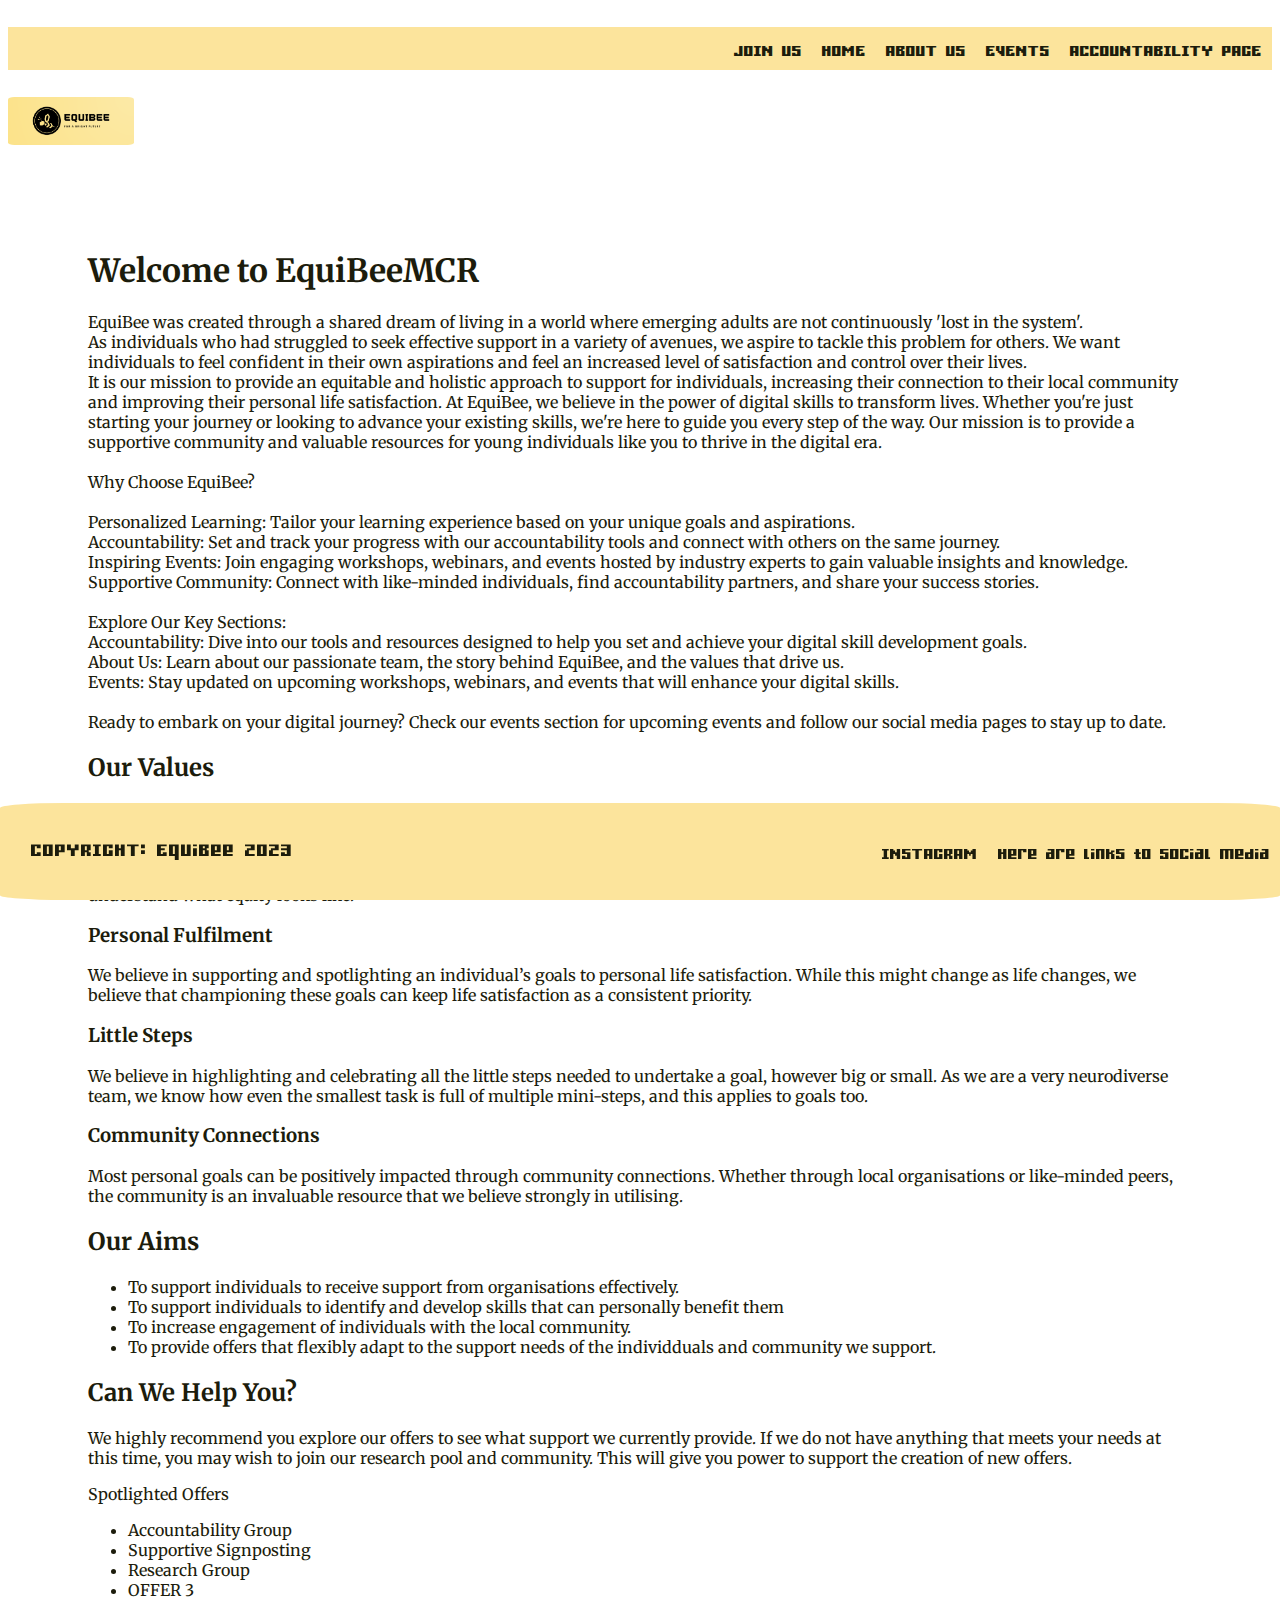
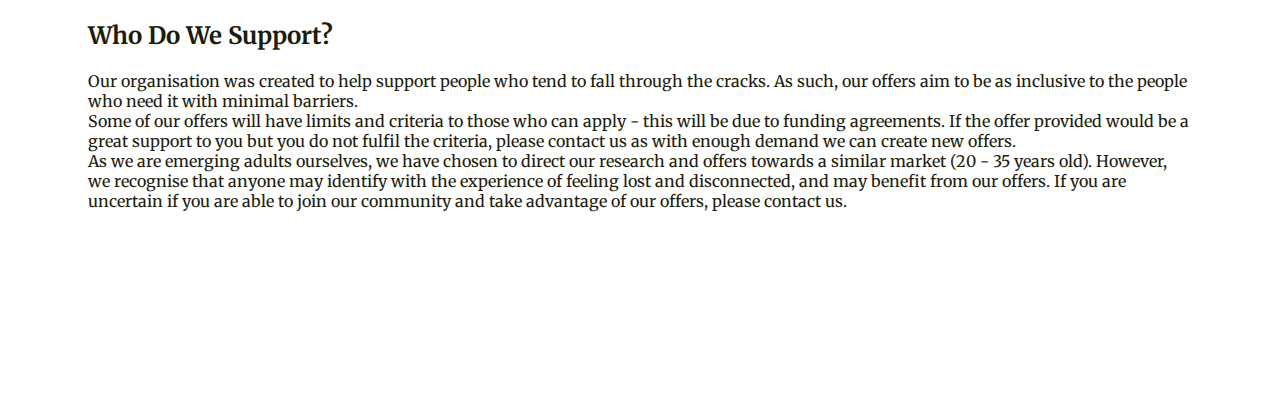
<file: index.html>
<!DOCTYPE html>
<html lang="en-gb">
<head>
<title>EquiBee MCR</title>
<link rel="stylesheet" href="style.css">
<link rel="preconnect" href="https://fonts.googleapis.com">
<link rel="preconnect" href="https://fonts.gstatic.com" crossorigin>
<link href="https://fonts.googleapis.com/css2?family=Merriweather:ital,wght@0,300;0,400;0,700;0,900;1,300;1,400;1,700;1,900&family=Micro+5&display=swap" rel="stylesheet">
<link rel="icon" type="image/png" href="logoWithoutBackground.png">
<title>EquiBee</title>
<meta charset="utf-8">
<meta name="viewport" content="width=device-width, initial-scale=1.0">
<meta name="description" content="home page for Equibee, a coding support group">
<meta name="keywords" content="coding, group, learn to code, support">
</head>    
<body>

    <nav class="navigation">
        <ul>       
            <li> <a href="accountability.html">ACCOUNTABILITY PAGE</a></li>
            <li><a href="events.html">EVENTS</a></li> 
            <li><a href="aboutUs.html">ABOUT US</a></li>
            <li><a href="index.html">HOME</a></li>
            <li><a href="joinUs.html">JOIN US</a></li>
        </ul>
    </nav>
    <img src="fullLogo.png" alt="logo for codeup" class="fullLogo">
    <!--<header class="header">
      
    </header>-->

    <main ><!--class="grid-container-->
      <section>
        <h1> Welcome to EquiBeeMCR</h1>
        <p>

            EquiBee was created through a shared dream of living in a world where emerging adults are not continuously 'lost in the system'. <br>
            As individuals who had struggled to seek effective support in a variety of avenues, we aspire to tackle this problem for others. We want individuals to feel confident in their own aspirations and feel an increased level of satisfaction and control over their lives.<br>
            It is our mission to provide an equitable and holistic approach to support for individuals, increasing their connection to their local community and improving their personal life satisfaction.

            At EquiBee, we believe in the power of digital skills to transform lives. Whether you're just starting your journey or looking to advance your existing skills, we're here to guide you every step of the way. Our mission is to provide a supportive community and valuable resources for young individuals like you to thrive in the digital era.<br>
            <br>
            Why Choose EquiBee?<br>
            <br>
            Personalized Learning: Tailor your learning experience based on your unique goals and aspirations.<br>
            Accountability: Set and track your progress with our accountability tools and connect with others on the same journey.<br>
            Inspiring Events: Join engaging workshops, webinars, and events hosted by industry experts to gain valuable insights and knowledge.<br>
            Supportive Community: Connect with like-minded individuals, find accountability partners, and share your success stories.<br><br>
            Explore Our Key Sections:<br>
            Accountability: Dive into our tools and resources designed to help you set and achieve your digital skill development goals.
            <br>
            About Us: Learn about our passionate team, the story behind EquiBee, and the values that drive us.<br>
            Events: Stay updated on upcoming workshops, webinars, and events that will enhance your digital skills.<br>
            <br>
            Ready to embark on your digital journey? Check our events section for upcoming events and follow our social media pages to stay up to date.


        </p>
        </section>
        <section> <!--might be better suited to about us page -->
            <h2>Our Values</h2>
            <h3>Equity and Inclusion</h3>
            <p>We believe in a holistic approach to our offers. We know everyone has different priorities and needs, and we want to ensure our offers are as accessible as possible. In creating this organisation, our team all undertook training in equity and inclusion in order to ensure we all understand what equity looks like.</p>
            <h3>Personal Fulfilment</h3>
            <p>We believe in supporting and spotlighting an individual’s goals to personal life satisfaction. While this might change as life changes, we believe that championing these goals can keep life satisfaction as a consistent priority. </p>
            <h3>Little Steps</h3>
            <p>We believe in highlighting and celebrating all the little steps needed to undertake a goal, however big or small. As we are a very neurodiverse team, we know how even the smallest task is full of multiple mini-steps, and this applies to goals too. </p>
            <h3>Community Connections</h3>
            <p>Most personal goals can be positively impacted through community connections. Whether through local organisations or like-minded peers, the community is an invaluable resource that we believe strongly in utilising.</p>
        </section>
        <section> <!--might be better suited to about us page -->
            <h2>Our Aims</h2>
            <ul>
                <li>To support individuals to receive support from organisations effectively.</li>
                <li>To support individuals to identify and develop skills that can personally benefit them</li>
                <li>To increase engagement of individuals with the local community.</li>
                <li>To provide offers that flexibly adapt to the support needs of the individduals and community we support.</li>
            </ul>
        </section>
        <section>
            <h2>Can We Help You?</h2>
            <p> We highly recommend you explore our offers to see what support we currently provide. If we do not have anything that meets your needs at this time, you may wish to join our research pool and community. This will give you power to support the creation of new offers.<br>
            </p>
            <!--Could replace list with link to an offers page? but i think it might be better to link to individual 'spotlight' offers on our main page-->
            <p>Spotlighted Offers</p>
            <ul>
                <li>Accountability Group</li>
                <li>Supportive Signposting</li>
                <li>Research Group</li>
                <li>OFFER 3</li>
            </ul>
        </section>
        <section>
            <h2>Who Do We Support?</h2>
            <p>Our organisation was created to help support people who tend to fall through the cracks. As such, our offers aim to be as inclusive to the people who need it with minimal barriers.<br>
            Some of our offers will have limits and criteria to those who can apply - this will be due to funding agreements. If the offer provided would be a great support to you but you do not fulfil the criteria, please contact us as with enough demand we can create new offers.<br>
            As we are emerging adults ourselves, we have chosen to direct our research and offers towards a similar market (20 - 35 years old). However, we recognise that anyone may identify with the experience of feeling lost and disconnected, and may benefit from our offers. If you are uncertain if you are able to join our community and take advantage of our offers, please contact us.</p>
        </section>
        <!-- I accidentally deleted the old paragraphs so there might be stuff to add from there into this :)-->
    </main>
    <footer>
        <nav class="links">
            <p id="copyright">COPYRIGHT: EquiBee 2023</p>
            <ul>
                <li> Here are links to social media</li>
                <li><a href="https://www.instagram.com/equibeemcr/">INSTAGRAM</a></li>     

            </ul>
        </nav>
    </footer>
<script src="script.js"></script>
</body>
</html>
</file>
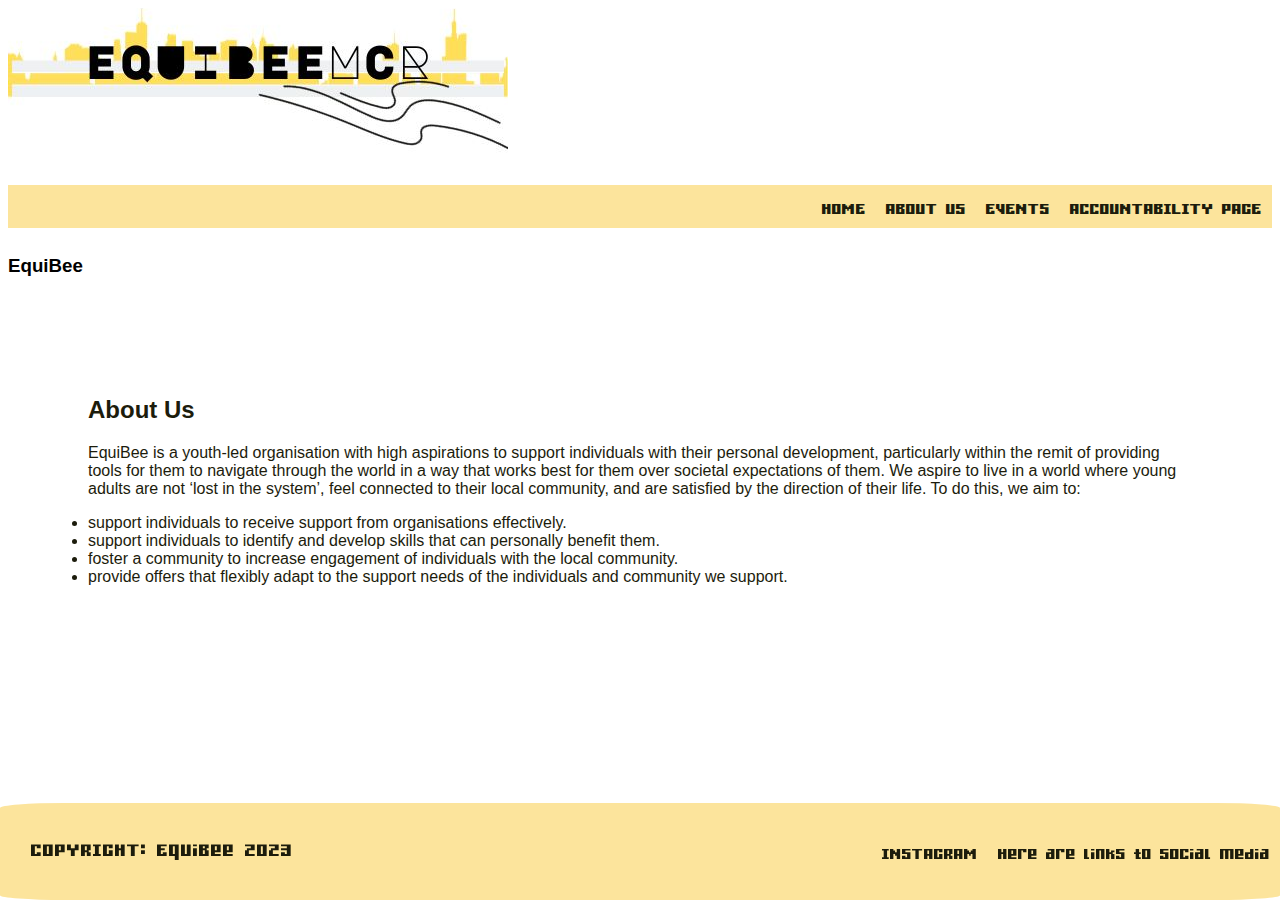
<file: aboutUs.html>
<!DOCTYPE html>
<html lang="en-gb">
<head>
<title>EquiBee</title>
<link rel="stylesheet" href="style.css">
<meta charset="utf-8">
<meta name="viewport" content="width=device-width, initial-scale=1.0">
<meta name="description" content="home page for Equibee, a coding support group">
<meta name="keywords" content="coding, group, learn to code, support">
<link rel="icon" type="image/png" href="logoWithoutBackground.png">
</head>    
<body>
    <img src="EquiBeeLogo.png" alt="logo for codeup">
    <nav class="navigation">
        <ul>
            <li> <a href="accountability.html">ACCOUNTABILITY PAGE</a></li>
            <li><a href="events.html">EVENTS</a></li> 
            <li><a href="aboutUs.html">ABOUT US</a></li>
            <li><a href="index.html">HOME</a></li>    
        </ul>
    </nav> 

    <h3 id="tagline">EquiBee</h3>
    <!--<header class="header">
      
    </header>-->

    <main ><!--class="grid-container-->
        <section class="about">
            <h2>About Us</h2>
            <p>EquiBee is a youth-led organisation with high aspirations to support individuals with their personal development, particularly within the remit of providing tools for them to navigate through the world in a way that works best for them over societal expectations of them.

            We aspire to live in a world where young adults are not ‘lost in the system’, feel connected to their local community, and are satisfied by the direction of their life. To do this, we aim to:
                
            <li>support individuals to receive support from organisations effectively.</li>
            <li>support individuals to identify and develop skills that can personally benefit them.</li>
            <li>foster a community to increase engagement of individuals with the local community.</li>
            <li>provide offers that flexibly adapt to the support needs of the individuals and community we support.</li>
        </p>
        </section>
     
     


    </main>
    <footer>
        <nav class="links">
            <p id="copyright">COPYRIGHT: EquiBee 2023</p>
            <ul>
                <li> Here are links to social media</li>
                <li><a href="https://www.instagram.com/equibeemcr/">INSTAGRAM</a></li>     

            </ul>
        </nav>
    </footer>
</div>
</body>
</html>
</file>
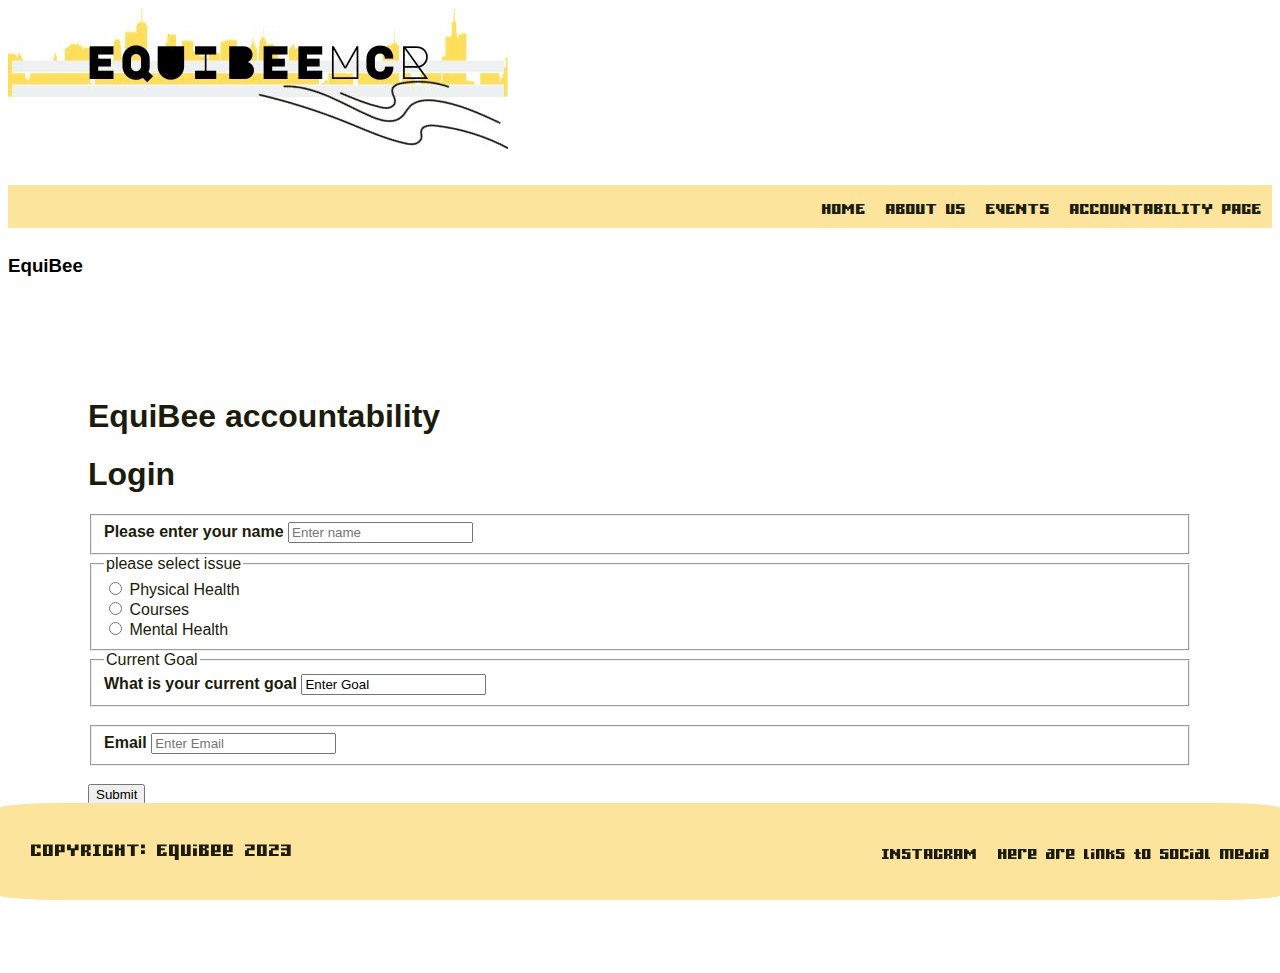
<file: accountability.html>
<!DOCTYPE html>
<html lang="en-gb">
<head>
<title>EquiBee</title>
<link rel="stylesheet" href="style.css">
<meta charset="utf-8">
<meta name="viewport" content="width=device-width, initial-scale=1.0">
<meta name="description" content="home page for Equibee, a coding support group">
<meta name="keywords" content="coding, group, learn to code, support">
<link rel="icon" type="image/png" href="logoWithoutBackground.png">
</head>
<body>
    <script src="script.js"></script>
    <img src="EquiBeeLogo.png" alt="logo for codeup">
    <nav class="navigation">
        <ul>
          <li> <a href="accountability.html">ACCOUNTABILITY PAGE</a></li>
            <li><a href="events.html">EVENTS</a></li> 
            <li><a href="aboutUs.html">ABOUT US</a></li>
            <li><a href="index.html">HOME</a></li>
        </ul>
    </nav>
   
    <h3 id="tagline">EquiBee</h3>
    <!--<header class="header">
    </header>-->

    <main ><!--class="grid-container-->
      
      <h1> EquiBee accountability</h1>
    <!--  <button class="open-button" onclick="openForm()">Open Form</button>-->

      <!-- The form -->
     
        <form class="form" >
          <h1>Login</h1>
          <fieldset>
          <label for="name"><b>Please enter your name</b></label>
          <input type="text" placeholder="Enter name" name="name" id="name" required >
        </fieldset>
        <fieldset>
            <legend>please select issue</legend>
            <input type="radio" name = "Q1" id="Health" value="Health">
            <label for="Health" > Physical Health</label>
            <br>
            <input type="radio" name = "Q1" id="Courses" value="Courses">
            <label for="Courses" > Courses</label>
            <br>
            <input type="radio" name = "Q1" id="Mental" value="Mental">
            <label for="Mental" > Mental Health</label>
        </fieldset>

    </fieldset>
<!--    <fieldset>
        <legend>Barriers stopping you</legend>
        <input type="checkbox" name = "Q2" id="time" value="time">
        <label for="time" > Time Management</label>
        <br>
        <input type="checkbox" name = "Q2" id="Courses" value="Courses">
        <label for="Courses" > Courses</label>
        <br>
        <input type="checkbox" name = "Q2" id="Mental" value="Mental">
        <label for="Mental" > Mental Health</label>
    </fieldset>
    -->
    <fieldset>
        <legend>Current Goal</legend>
        <label for="Goal"><b>What is your current goal</b></label>
        <input type="text" name = "Q3" id="Goal" value="Enter Goal">
        
      </fieldset>        
      <br>
   
        <fieldset>
          <label for="email"><b>Email</b></label>
          <input type="text" placeholder="Enter Email" name="email" required>
        </fieldset> 
        <br>      
          <button type="button" class="btn cancel" onclick="closeForm()">Submit</button>
        </form>
      
    </main>
    <footer>
      <nav class="links">
          <p id="copyright">COPYRIGHT: EquiBee 2023</p>
          <ul>
              <li> Here are links to social media</li>
              <li><a href="https://www.instagram.com/equibeemcr/">INSTAGRAM</a></li>     

          </ul>
      </nav>
  </footer>
</div>
<script src="https://smtpjs.com/v3/smtp.js">
</script>


</body>
</html>
</file>
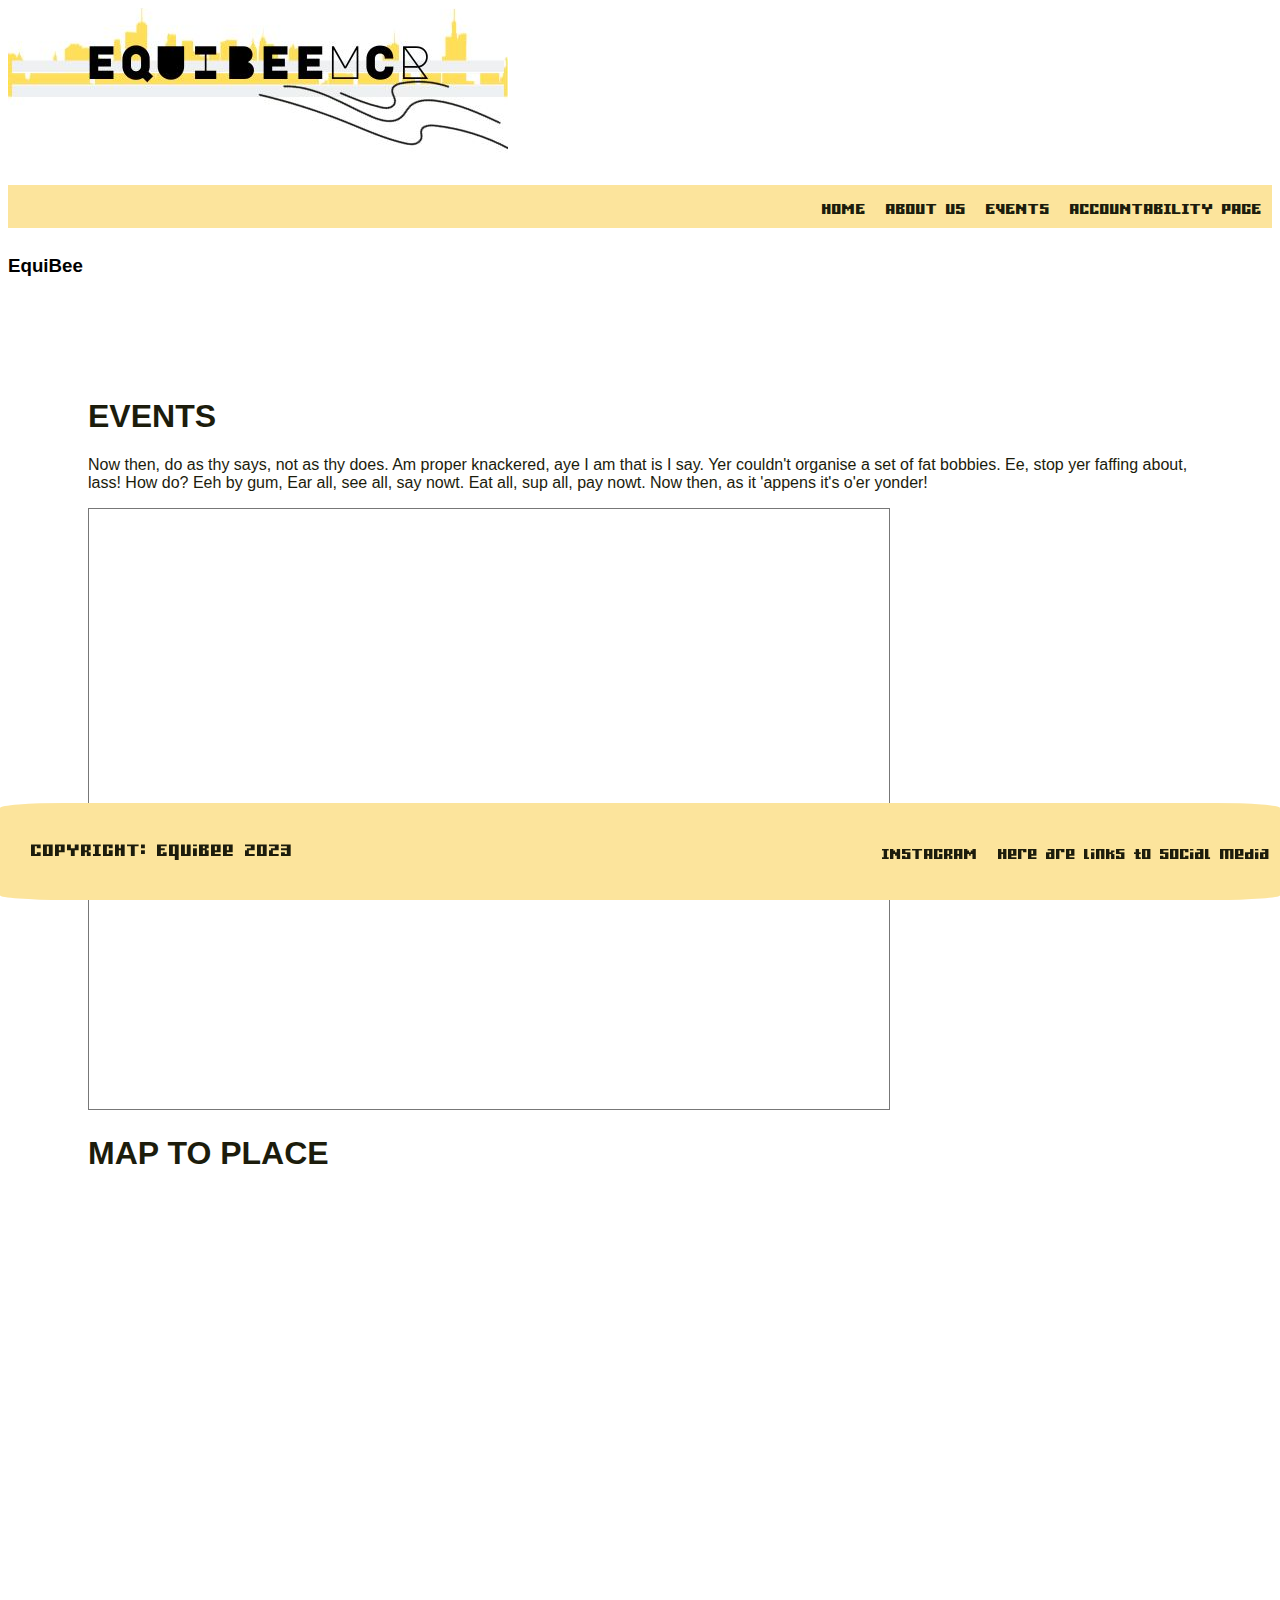
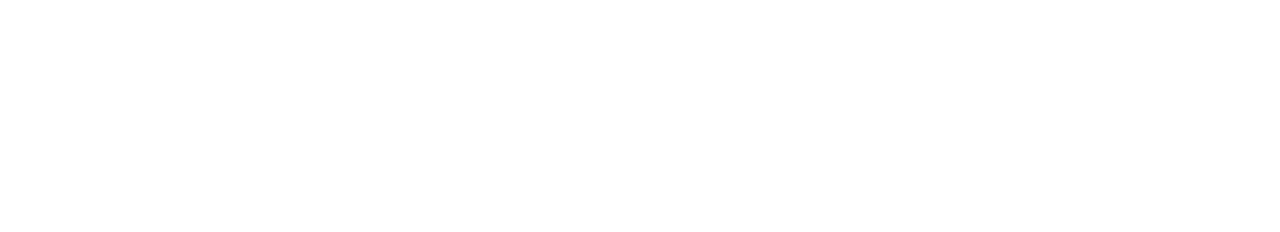
<file: events.html>
<!DOCTYPE html>
<html lang="en-gb">
<head>
<title>EquiBee</title>
<link rel="stylesheet" href="style.css">
<meta charset="utf-8">
<meta name="viewport" content="width=device-width, initial-scale=1.0">
<meta name="description" content="home page for Equibee, a coding support group">
<meta name="keywords" content="coding, group, learn to code, support">
<link rel="icon" type="image/png" href="logoWithoutBackground.png">
</head>
<body>
    <img src="EquiBeeLogo.png" alt="logo for codeup">
    <nav class="navigation">
        <ul>
            <li> <a href="accountability.html">ACCOUNTABILITY PAGE</a></li>
            <li><a href="events.html">EVENTS</a></li> 
            <li><a href="aboutUs.html">ABOUT US</a></li>
            <li><a href="index.html">HOME</a></li>
               
        </ul>
    </nav>
   
    <h3 id="tagline">EquiBee</h3>
    <!--<header class="header">
      
    </header>-->

    <main ><!--class="grid-container-->
        <section class="events">
            <h1>EVENTS</h1>
            <p>Now then, do as thy says, not as thy does. Am proper knackered, aye I am that is I say. Yer couldn't organise a set of fat bobbies. Ee, stop yer faffing about, lass! How do? Eeh by gum, Ear all, see all, say nowt. Eat all, sup all, pay nowt. Now then, as it 'appens it's o'er yonder!</p>
            <iframe src="https://calendar.google.com/calendar/embed?height=600&wkst=1&bgcolor=%23ffffff&ctz=Europe%2FLondon&src=aGVsbG9AZXF1aWJlZW1jci5vcmcudWs&color=%23039BE5" style="border:solid 1px #777" width="800" height="600" frameborder="0" scrolling="no"></iframe>
        </section>
     
        <section class = "maps">
            <h1> MAP TO PLACE</h1>
            <iframe src="https://www.google.com/maps/embed?pb=!1m18!1m12!1m3!1d2378.1776214304696!2d-2.1589517888675!3d53.411649469721326!2m3!1f0!2f0!3f0!3m2!1i1024!2i768!4f13.1!3m3!1m2!1s0x487bb37e4d0299eb%3A0x5ff6973a61a07495!2sStaircase%20House!5e0!3m2!1sen!2suk!4v1699282082937!5m2!1sen!2suk" width="600" height="450" style="border:0;" allowfullscreen="" loading="lazy" referrerpolicy="no-referrer-when-downgrade"></iframe>
        </section>

    </main>
    <footer>
        <nav class="links">
            <p id="copyright">COPYRIGHT: EquiBee 2023</p>
            <ul>
                <li> Here are links to social media</li>
                <li><a href="https://www.instagram.com/equibeemcr/">INSTAGRAM</a></li>     

            </ul>
        </nav>
    </footer>
</div>
</body>
</html>
</file>
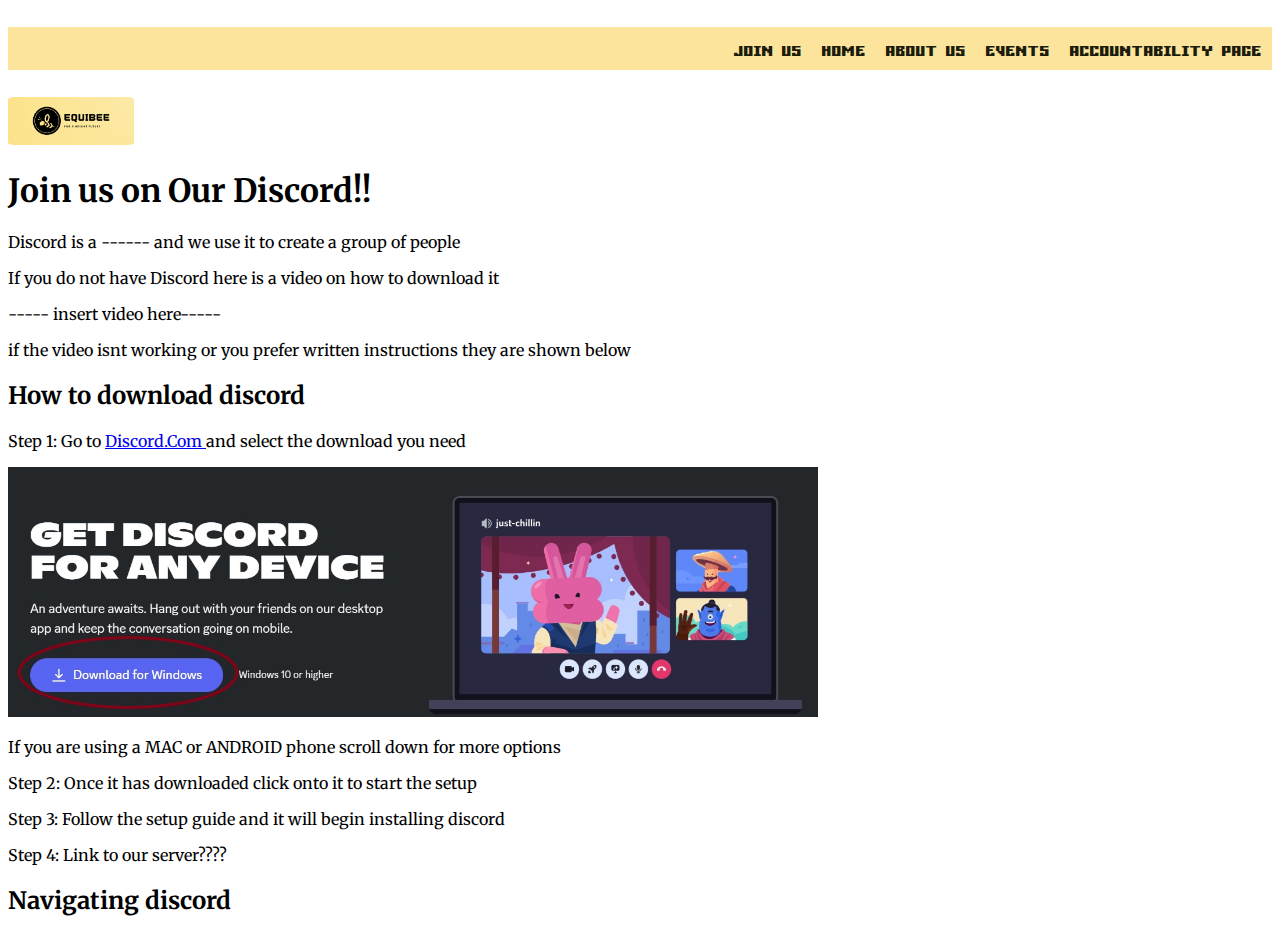
<file: joinUs.html>
<!DOCTYPE html>
<html lang="en-gb">
<head>
<title>EquiBee MCR</title>
<link rel="stylesheet" href="style.css">
<link rel="preconnect" href="https://fonts.googleapis.com">
<link rel="preconnect" href="https://fonts.gstatic.com" crossorigin>
<link href="https://fonts.googleapis.com/css2?family=Merriweather:ital,wght@0,300;0,400;0,700;0,900;1,300;1,400;1,700;1,900&family=Micro+5&display=swap" rel="stylesheet">
<link rel="icon" type="image/png" href="logoWithoutBackground.png">
<title>EquiBee</title>
<meta charset="utf-8">
<meta name="viewport" content="width=device-width, initial-scale=1.0">
<meta name="description" content="home page for Equibee, a coding support group">
<meta name="keywords" content="coding, group, learn to code, support">
</head>    
<body>

    <nav class="navigation">
        <ul>       
            <li> <a href="accountability.html">ACCOUNTABILITY PAGE</a></li>
            <li><a href="events.html">EVENTS</a></li> 
            <li><a href="aboutUs.html">ABOUT US</a></li>
            <li><a href="index.html">HOME</a></li>
            <li><a href="joinUs.html">JOIN US</a></li>
        </ul>
    </nav>
    <img src="fullLogo.png" alt="logo for codeup" class="fullLogo">
    <!--<header class="header">
      
    </header>-->

<h1> Join us on Our Discord!!</h1>
<p> Discord is a ------ and we use it to create a group of people</p>
<p> If you do not have Discord here is a video on how to download it</p>
<p>----- insert video here-----</p>


<p> if the video isnt working or you prefer written instructions they are shown below</p>

<h2> How to download discord</h2>
<p>Step 1: Go to <a href = "https://discord.com/download" target="_blank" > Discord.Com </a> and select the download you need</p>
<img src = "Images/Discorddownload.jpg" height="250">

 <p> If you are using a MAC or ANDROID phone scroll down for more options</p>

<p>Step 2: Once it has downloaded click onto it to start the setup</p>
<p>Step 3: Follow the setup guide and it will begin installing discord</p>
<p>Step 4: Link to our server????</p>


<h2> Navigating discord</h2>


    </body>
</html>
</file>
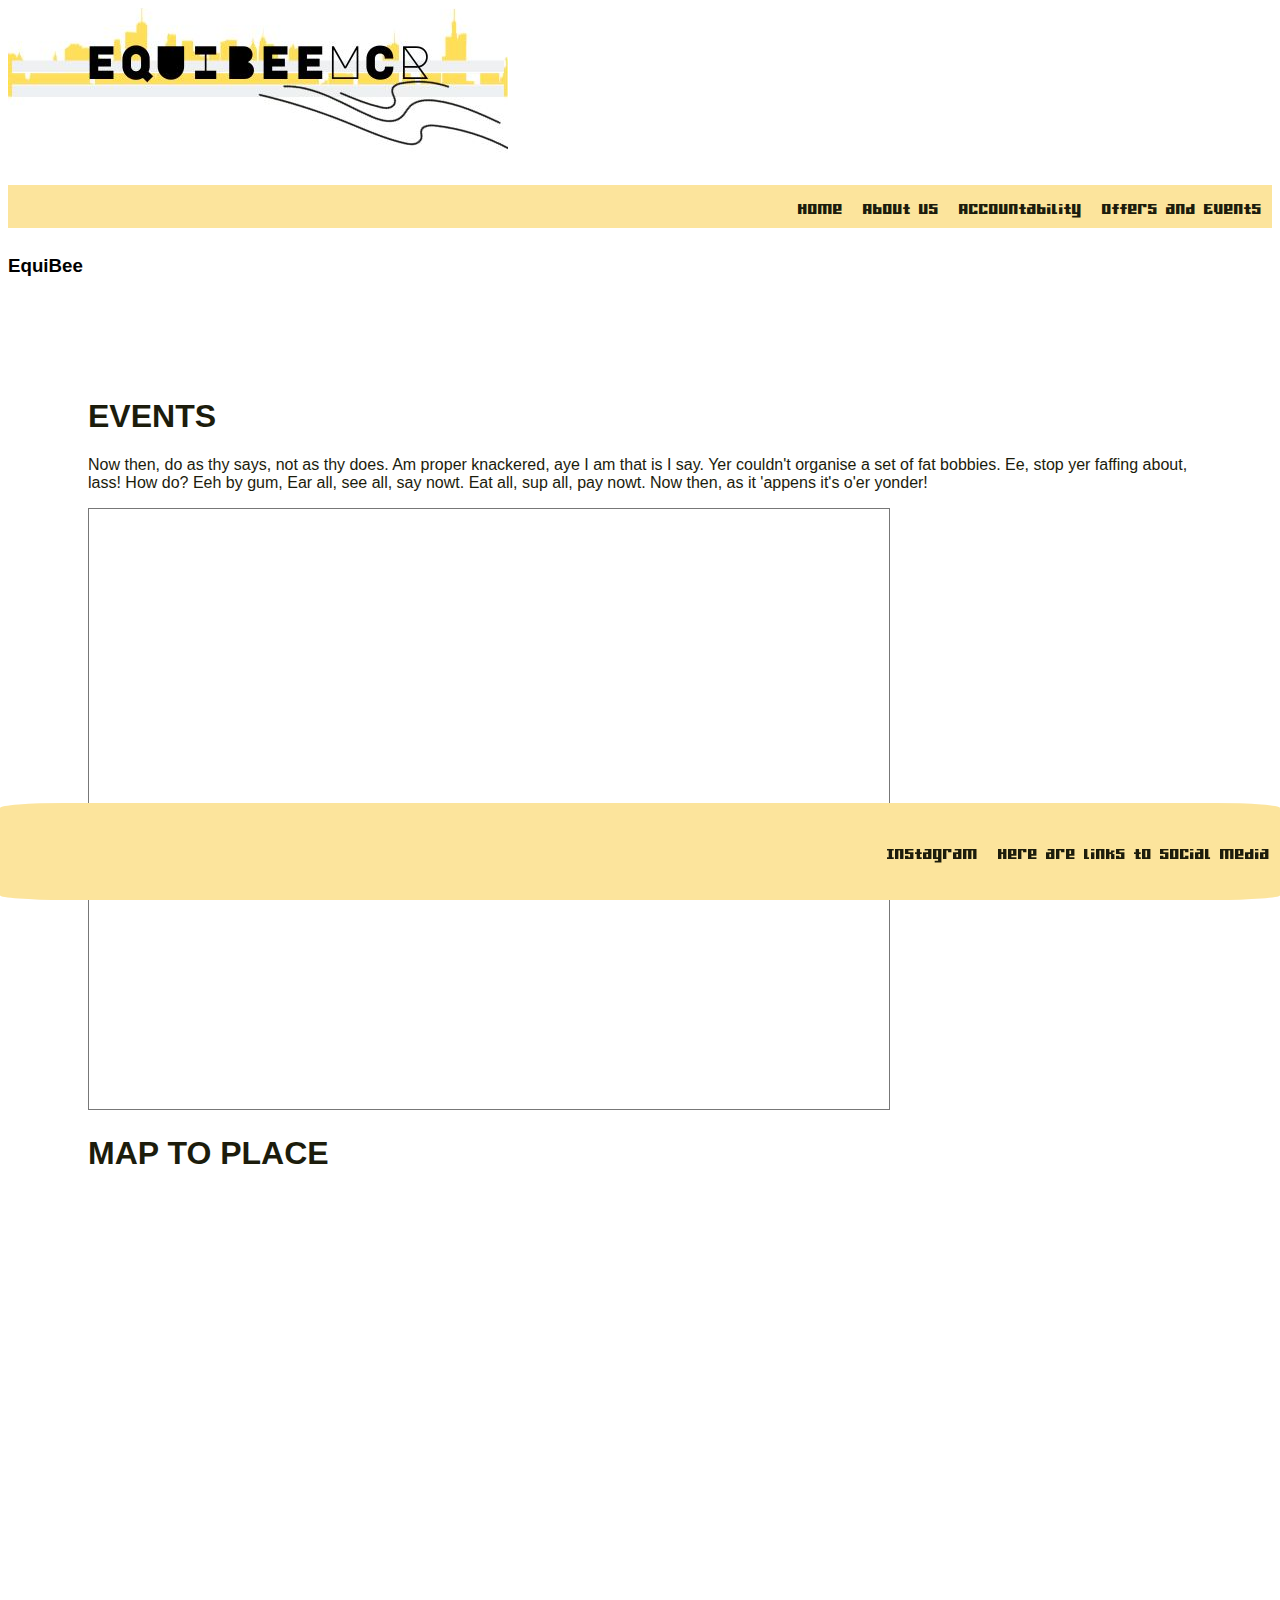
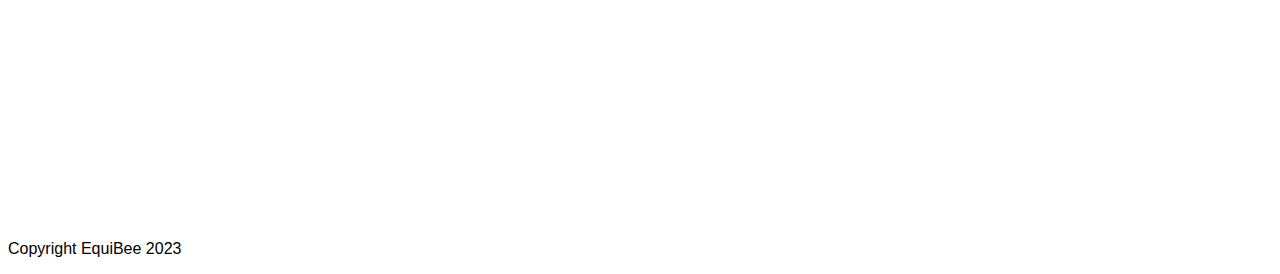
<file: offers.html>
<!DOCTYPE html>
<html lang="en-gb">
<head>
<title>EquiBeeMCR</title>
<link rel="stylesheet" href="style.css">

<meta charset="utf-8">
<meta name="viewport" content="width=device-width, initial-scale=1.0">
<meta name="description" content="EquiBeeMCR Offers page, giving information about current offers and events.">
<meta name="keywords" content="equibeemcr, equibee, support, young adult, emerging adult, 18-25, 25+, career, goal setting, personal development, life satisfaction, stockport, manchester, mental health, physical health, accountability group, chronic illness, neurodiverse, adhd, autism">
</head>    
<body>
    <img src="EquiBeeLogo.png" alt="logo for EquiBeeMCR">
    <nav class="nav">
        <ul>
            <li><a class="active" href="offers.html">Offers and Events</a></li>
            <li> <a href="accountability.html"> Accountability</a></li>
            <li><a href="aboutUs.html">About Us</a></li>  
            <li><a href="index.html">Home</a></li>
               
        </ul>
    </nav>
   
    <h3 id="tagline">EquiBee</h3>
    <!--<header class="header">
      
    </header>-->

    <main ><!--class="grid-container-->
        <section class="events">
            <h1>EVENTS</h1>
            <p>Now then, do as thy says, not as thy does. Am proper knackered, aye I am that is I say. Yer couldn't organise a set of fat bobbies. Ee, stop yer faffing about, lass! How do? Eeh by gum, Ear all, see all, say nowt. Eat all, sup all, pay nowt. Now then, as it 'appens it's o'er yonder!</p>
            <iframe src="https://calendar.google.com/calendar/embed?height=600&wkst=1&bgcolor=%23ffffff&ctz=Europe%2FLondon&src=aGVsbG9AZXF1aWJlZW1jci5vcmcudWs&color=%23039BE5" style="border:solid 1px #777" width="800" height="600" frameborder="0" scrolling="no"></iframe>
        </section>
     
        <section class = "maps">
            <h1> MAP TO PLACE</h1>
            <iframe src="https://www.google.com/maps/embed?pb=!1m18!1m12!1m3!1d2378.1776214304696!2d-2.1589517888675!3d53.411649469721326!2m3!1f0!2f0!3f0!3m2!1i1024!2i768!4f13.1!3m3!1m2!1s0x487bb37e4d0299eb%3A0x5ff6973a61a07495!2sStaircase%20House!5e0!3m2!1sen!2suk!4v1699282082937!5m2!1sen!2suk" width="600" height="450" style="border:0;" allowfullscreen="" loading="lazy" referrerpolicy="no-referrer-when-downgrade"></iframe>
        </section>

    </main>
    <footer>
        <p>Copyright EquiBee 2023</p>
        <nav class="links">
            <ul>
                <li> Here are links to social media</li>
                <li><a href="https://www.instagram.com/equibeemcr/">Instagram</a></li>     
            </ul>
        </nav>
    </footer>
</div>
</body>
</html>
</file>
<file: style.css>
@font-face {
  font-family: equibeeFont;
  src: url(Gamer.ttf);
}
body {
    font-family: "Merriweather", 'Lucida Sans', 'Lucida Sans Regular', 'Lucida Grande', 'Lucida Sans Unicode', Geneva, Verdana, sans-serif;

/*background-color:#fedf59;*/
}
nav {
  font-family: equibeeFont;
  border-radius: 5%;
  font-size: 1.7em;
}
.header {
    margin:20px;
}
main {
  color: #1c1c0c;
}
.header {
    float:lef;
    padding-right: 20px;

}
nav > ul {
    overflow:hidden;
    list-style-type: none;
    background-color:#fce49c;
}
nav > ul > li {
    float: right;
    display:block;
    color: #1c1c0c;
    text-align: center;
    padding: 10px;
}
nav > ul > li > a {
    text-decoration: none;
    color: #1c1c0c;
}

img {
    max-width: 100%;
}

.fullLogo {
  max-width: 10%;
  border-radius: 5%;
}

.grid-container {
    display: grid;
    gap: 10px;
    grid-template-columns: repeat(12, 1fr);
}
.links
{
    overflow:hidden;
    list-style-type: none;
    position: fixed;
    left: 0;
    bottom: 0;
    width: 100%;
    background-color: #fce49c;
    color: #1c1c0c;
    text-align: center;
}
.links > ul > li {
    float: right;
    display:block;
    color: #1c1c0c;
    text-align: center;
    padding: 10px;
}
.links > ul > li > a {
    text-decoration: none;
    color: #1c1c0c;
}
#copyright {
  float: left;  
  bottom: 0;
  padding-left: 1em;
  font-size: 1.15em;
}

/* Button used to open the contact form - fixed at the bottom of the page */
.open-button {
  background-color: #555;
  color: #1c1c0c;
  padding: 16px 20px;
  border: none;
  cursor: pointer;
  opacity: 0.8;

}

/* The popup form - hidden by default */
.form-popup {
  display: none;
  position:fixed;
top: 0;
  right: 15px;
  border: 3px solid #1c1c0c;
  z-index: 9;
}

/* Add styles to the form container */
.form-container {
  max-width: 300px;
  position: fixed;
  top: 50%;
  left: 50%;
  transform: translate(-50%, -50%);
  width: 50%;
  padding: 10px;
  background-color: #1c1c0c;
}

/* Full-width input fields */
.form-container input[type=text], .form-container input[type=password] .form-container input[type=radio]  {
  width: 100%;
  padding: 15px;
  margin: 5px 0 22px 0;
  border: none;
  background: #f1f1f1;
}

/* When the inputs get focus, do something */
.form-container input[type=text]:focus, .form-container input[type=password]:focus .form-container input[type=radio]{
  background-color: #ddd;
  outline: none;
}

/* Set a style for the submit/login button */
.form-container .btn {
  background-color: #04AA6D;
  color: #1c1c0c;
  padding: 16px 20px;
  border: none;
  cursor: pointer;
  width: 100%;
  margin-bottom:10px;
  opacity: 0.8;
}

/* Add a red background color to the cancel button */
.form-container .cancel {
  background-color: red;
}

/* Add some hover effects to buttons */
.form-container .btn:hover, .open-button:hover {
  opacity: 1;
}    

@media screen and (max-width: 480px) {
  body {
    font-size: 0.8rem;
  }
  
}

.maps{
  padding-bottom: 1em;
}

main{
  padding: 5em;
  padding-bottom: 10em;
}
</file>
